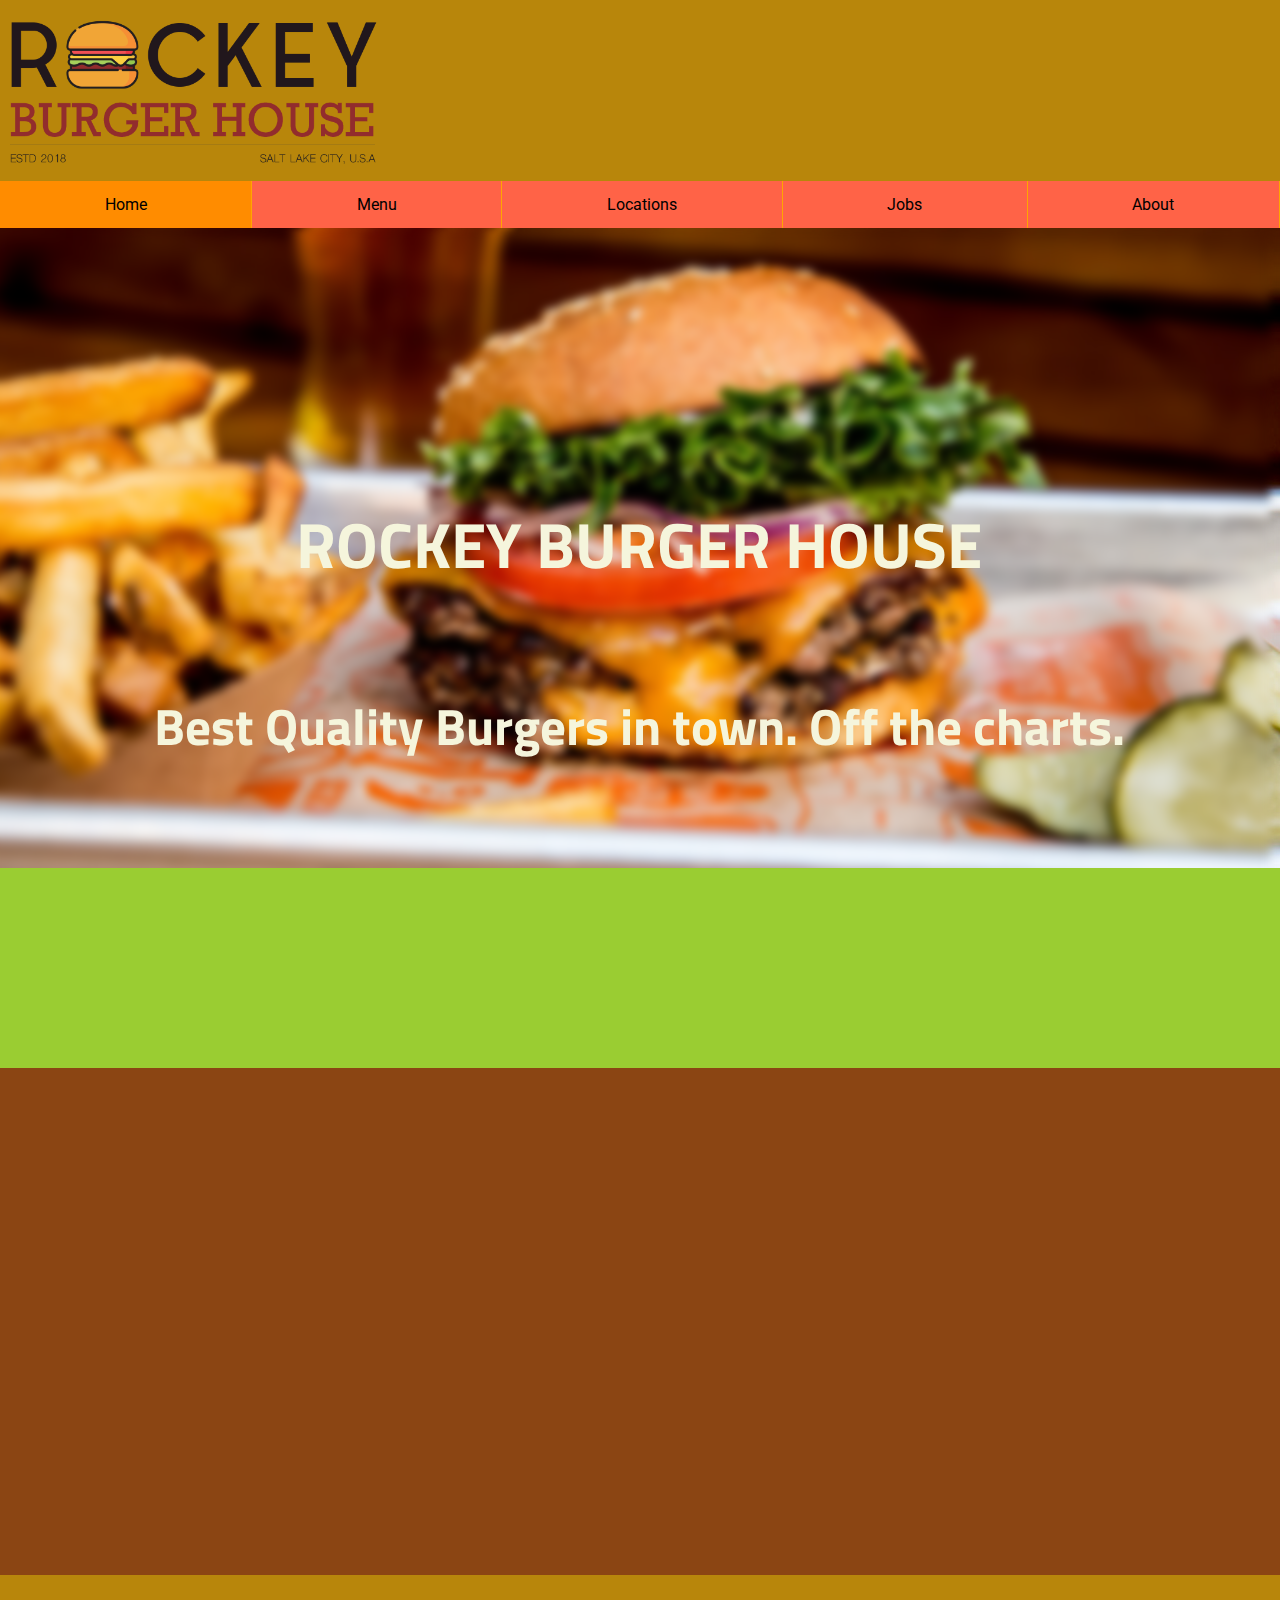
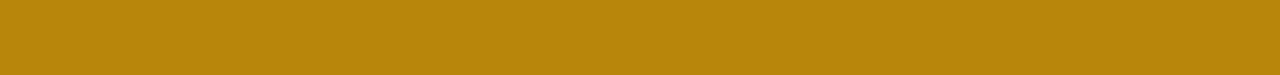
<file: Index.html>
<!DOCTYPE html>
<html lang="en">
<head>
    <meta charset="UTF-8">
    <meta name="viewport" content="width=device-width, initial-scale=1.0">
    <title>Rockey Burgers</title>
    <link rel="stylesheet" href="https://stackpath.bootstrapcdn.com/bootstrap/4.1.3/css/bootstrap.min.css"
          integrity="sha384-MCw98/SFnGE8fJT3GXwEOngsV7Zt27NXFoaoApmYm81iuXoPkFOJwJ8ERdknLPMO" crossorigin="anonymous">
    <link href="https://fonts.googleapis.com/css?family=Roboto|Titillium+Web" rel="stylesheet">
    <link href="Css/styles.css" rel='stylesheet'>


</head>

<body class="background">
    <div>
        <header>
            <div class="header">
                <a href="Index.html"><img src="Images/logo.png" class="logo" alt="Rockey Burger Logo"/></a>
            </div>
            <nav>
                <ul>
                    <li class="active"><a href="Index.html">Home</a></li>
                    <li><a href="HTML/menu.html">Menu</a></li>
                    <li><a href="HTML/locations.html">Locations</a></li>
                    <li><a href="HTML/jobs.html">Jobs</a></li>
                    <li><a href="HTML/about.html">About</a></li>
                </ul>
            </nav>
        </header>

        <div class="burger">
            <div class="burger-text">
                <h1 class="bigger-text">ROCKEY BURGER HOUSE</h1>
                <h3 class="big-text">Best Quality Burgers in town. Off the charts.</h3>
            </div>
        </div>


        <div class="pre-main">

        </div>

        <div class="main">
            <div class="center">
            <iframe width="657" height="493" src="https://www.youtube.com/embed/orkLZ8DCz-I" frameborder="0"
                    allow="autoplay; encrypted-media" allowfullscreen></iframe>
        </div>

        </div>
        <footer class="footer">

        </footer>
    </div>
    <script src="https://code.jquery.com/jquery-3.3.1.slim.min.js"
            integrity="sha384-q8i/X+965DzO0rT7abK41JStQIAqVgRVzpbzo5smXKp4YfRvH+8abtTE1Pi6jizo"
            crossorigin="anonymous"></script>
    <script src="https://cdnjs.cloudflare.com/ajax/libs/popper.js/1.14.3/umd/popper.min.js"
            integrity="sha384-ZMP7rVo3mIykV+2+9J3UJ46jBk0WLaUAdn689aCwoqbBJiSnjAK/l8WvCWPIPm49"
            crossorigin="anonymous"></script>
    <script src="https://stackpath.bootstrapcdn.com/bootstrap/4.1.3/js/bootstrap.min.js"
            integrity="sha384-ChfqqxuZUCnJSK3+MXmPNIyE6ZbWh2IMqE241rYiqJxyMiZ6OW/JmZQ5stwEULTy"
            crossorigin="anonymous"></script>
</body>
</html>
</file>
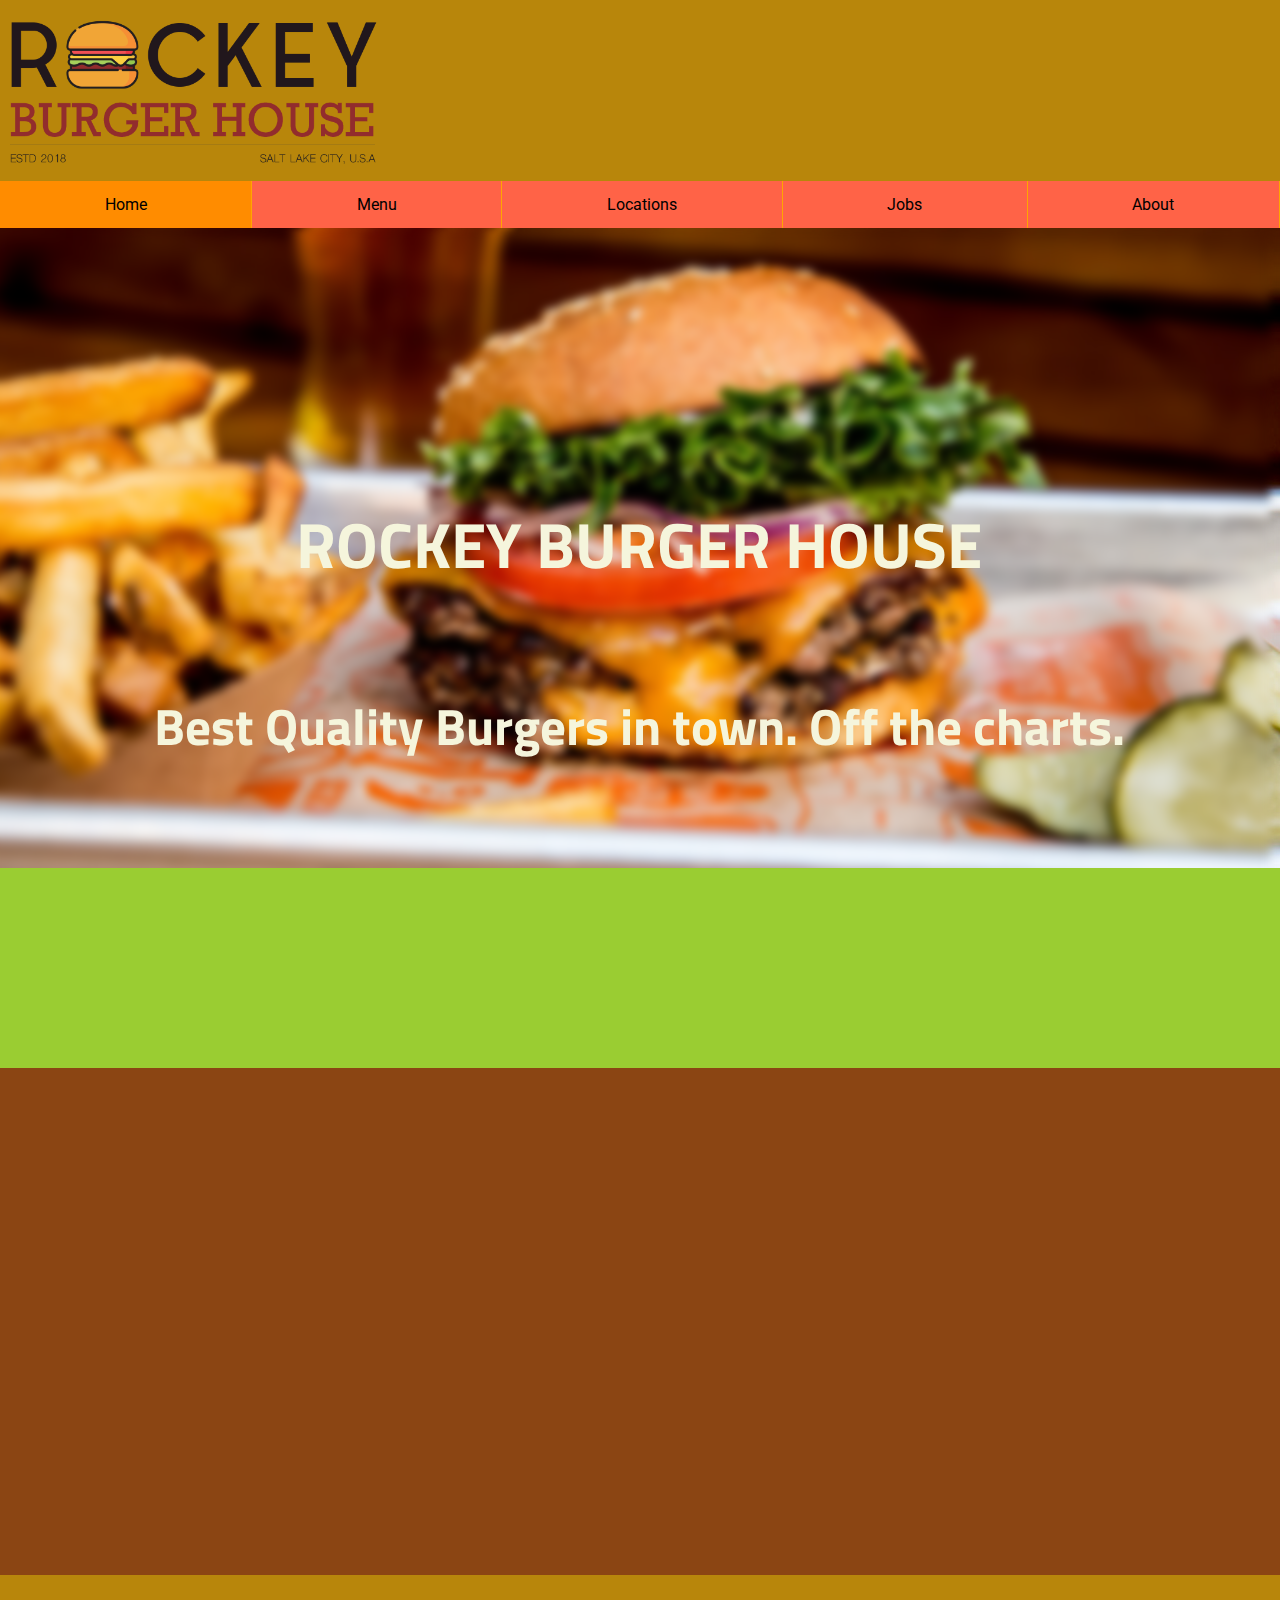
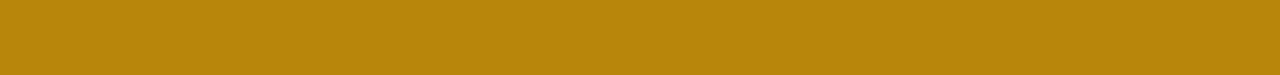
<file: index.html>
<!DOCTYPE html>
<html lang="en">
<head>
    <meta charset="UTF-8">
    <meta name="viewport" content="width=device-width, initial-scale=1.0">
    <title>Rockey Burgers</title>
    <link rel="stylesheet" href="https://stackpath.bootstrapcdn.com/bootstrap/4.1.3/css/bootstrap.min.css"
          integrity="sha384-MCw98/SFnGE8fJT3GXwEOngsV7Zt27NXFoaoApmYm81iuXoPkFOJwJ8ERdknLPMO" crossorigin="anonymous">
    <link href="https://fonts.googleapis.com/css?family=Roboto|Titillium+Web" rel="stylesheet">
    <link href="Css/styles.css" rel='stylesheet'>


</head>

<body class="background">
    <div>
        <header>
            <div class="header">
                <a href="index.html"><img src="Images/logo.png" class="logo" alt="Rockey Burger Logo"/></a>
            </div>
            <nav>
                <ul>
                    <li class="active"><a href="index.html">Home</a></li>
                    <li><a href="HTML/menu.html">Menu</a></li>
                    <li><a href="HTML/locations.html">Locations</a></li>
                    <li><a href="HTML/jobs.html">Jobs</a></li>
                    <li><a href="HTML/about.html">About</a></li>
                </ul>
            </nav>
        </header>

        <div class="burger">
            <div class="burger-text">
                <h1 class="bigger-text">ROCKEY BURGER HOUSE</h1>
                <h3 class="big-text">Best Quality Burgers in town. Off the charts.</h3>
            </div>
        </div>


        <div class="pre-main">

        </div>

        <div class="main">
            <div class="center">
            <iframe width="657" height="493" src="https://www.youtube.com/embed/orkLZ8DCz-I" frameborder="0"
                    allow="autoplay; encrypted-media" allowfullscreen></iframe>
        </div>

        </div>
        <footer class="footer">

        </footer>
    </div>
    <script src="https://code.jquery.com/jquery-3.3.1.slim.min.js"
            integrity="sha384-q8i/X+965DzO0rT7abK41JStQIAqVgRVzpbzo5smXKp4YfRvH+8abtTE1Pi6jizo"
            crossorigin="anonymous"></script>
    <script src="https://cdnjs.cloudflare.com/ajax/libs/popper.js/1.14.3/umd/popper.min.js"
            integrity="sha384-ZMP7rVo3mIykV+2+9J3UJ46jBk0WLaUAdn689aCwoqbBJiSnjAK/l8WvCWPIPm49"
            crossorigin="anonymous"></script>
    <script src="https://stackpath.bootstrapcdn.com/bootstrap/4.1.3/js/bootstrap.min.js"
            integrity="sha384-ChfqqxuZUCnJSK3+MXmPNIyE6ZbWh2IMqE241rYiqJxyMiZ6OW/JmZQ5stwEULTy"
            crossorigin="anonymous"></script>
</body>
</html>
</file>
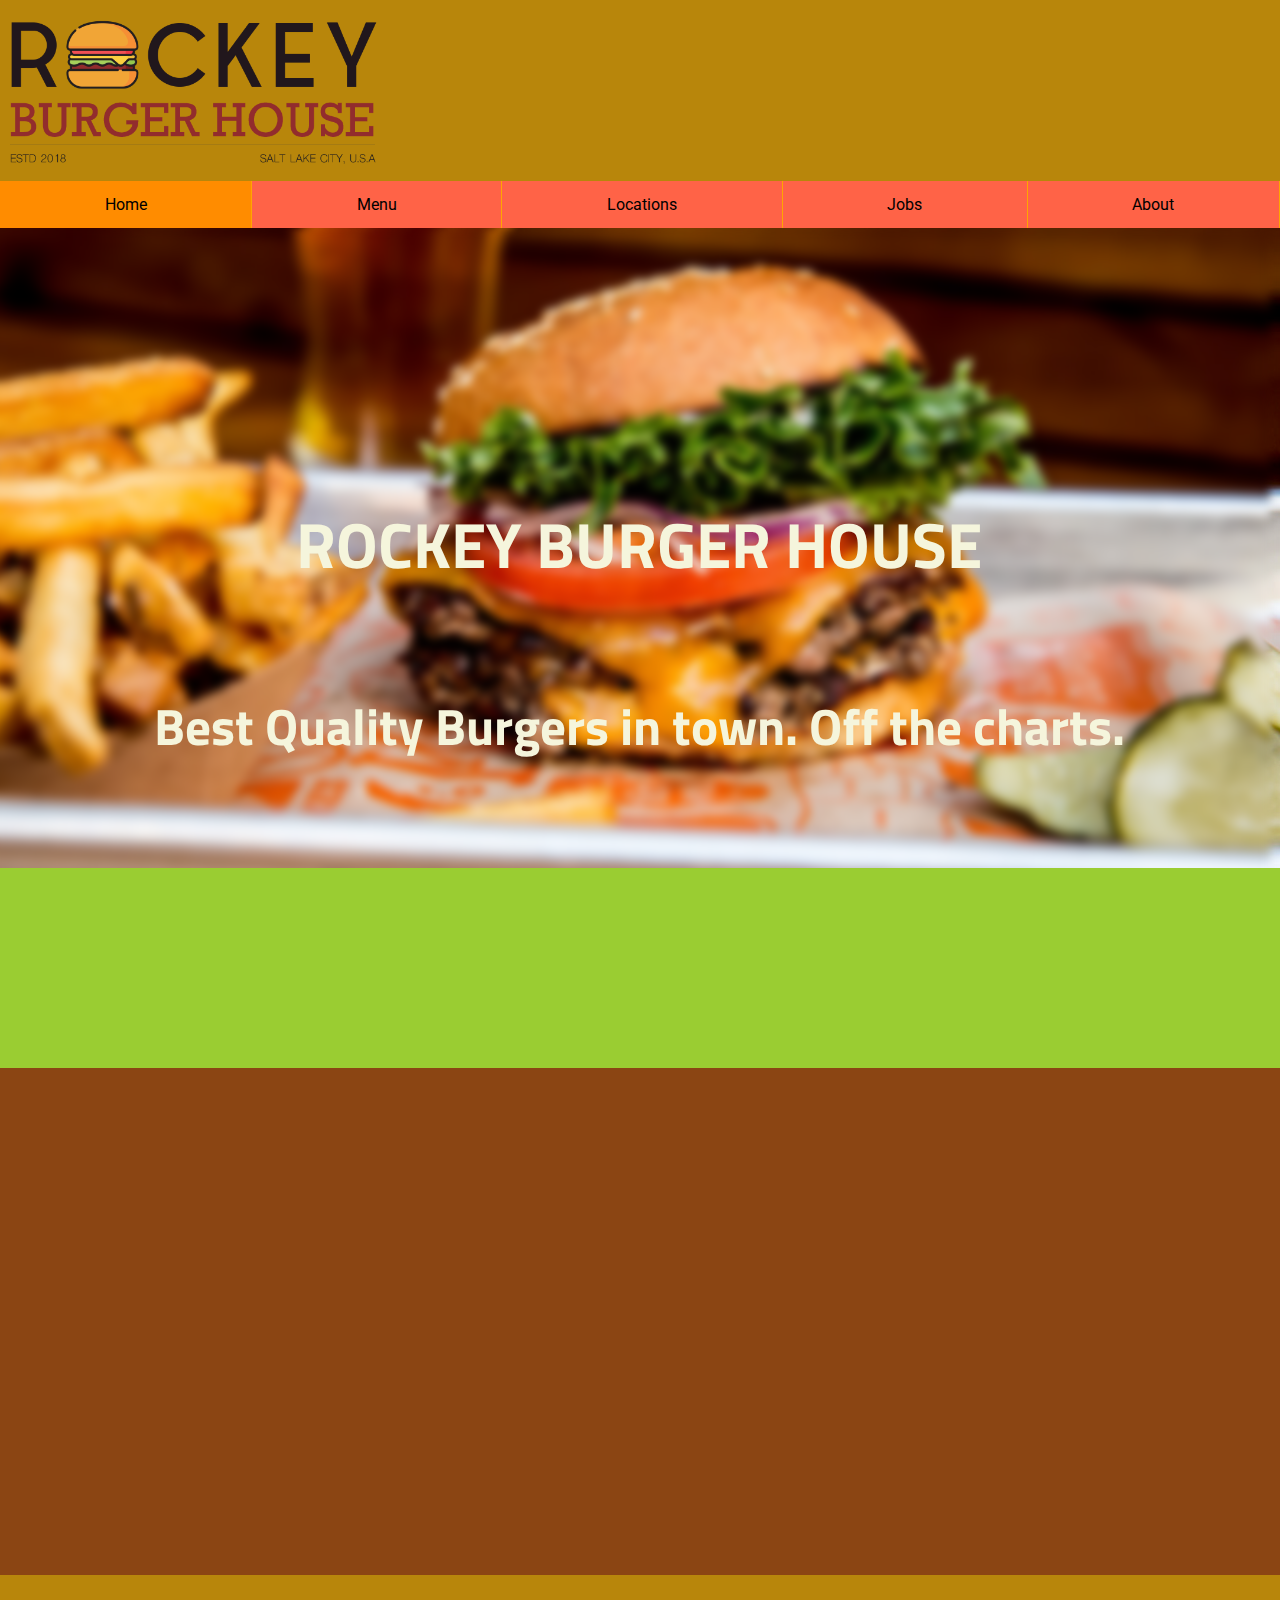
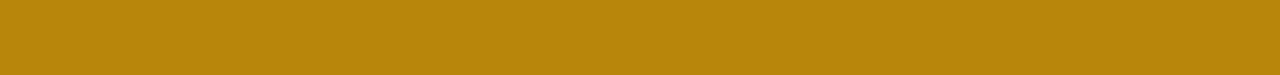
<file: HTML/Index.html>
<!DOCTYPE html>
<html lang="en">
<head>
    <meta charset="UTF-8">
    <meta name="viewport" content="width=device-width, initial-scale=1.0">
    <title>Rockey Burgers</title>
    <link rel="stylesheet" href="https://stackpath.bootstrapcdn.com/bootstrap/4.1.3/css/bootstrap.min.css"
          integrity="sha384-MCw98/SFnGE8fJT3GXwEOngsV7Zt27NXFoaoApmYm81iuXoPkFOJwJ8ERdknLPMO" crossorigin="anonymous">
    <link href="https://fonts.googleapis.com/css?family=Roboto|Titillium+Web" rel="stylesheet">
    <link href="../Css/styles.css" rel='stylesheet'>


</head>

<body class="background">
    <div>
        <header>
            <div class="header">
                <a href="Index.html"><img src="../Images/logo.png" class="logo" alt="Rockey Burger Logo"/></a>
            </div>
            <nav>
                <ul>
                    <li class="active"><a href="Index.html">Home</a></li>
                    <li><a href="menu.html">Menu</a></li>
                    <li><a href="locations.html">Locations</a></li>
                    <li><a href="jobs.html">Jobs</a></li>
                    <li><a href="about.html">About</a></li>
                </ul>
            </nav>
        </header>

        <div class="burger">
            <div class="burger-text">
                <h1 class="bigger-text">ROCKEY BURGER HOUSE</h1>
                <h3 class="big-text">Best Quality Burgers in town. Off the charts.</h3>
            </div>
        </div>


        <div class="pre-main">

        </div>

        <div class="main">
            <div class="center">
            <iframe width="657" height="493" src="https://www.youtube.com/embed/orkLZ8DCz-I" frameborder="0"
                    allow="autoplay; encrypted-media" allowfullscreen></iframe>
        </div>

        </div>
        <footer class="footer">

        </footer>
    </div>
    <script src="https://code.jquery.com/jquery-3.3.1.slim.min.js"
            integrity="sha384-q8i/X+965DzO0rT7abK41JStQIAqVgRVzpbzo5smXKp4YfRvH+8abtTE1Pi6jizo"
            crossorigin="anonymous"></script>
    <script src="https://cdnjs.cloudflare.com/ajax/libs/popper.js/1.14.3/umd/popper.min.js"
            integrity="sha384-ZMP7rVo3mIykV+2+9J3UJ46jBk0WLaUAdn689aCwoqbBJiSnjAK/l8WvCWPIPm49"
            crossorigin="anonymous"></script>
    <script src="https://stackpath.bootstrapcdn.com/bootstrap/4.1.3/js/bootstrap.min.js"
            integrity="sha384-ChfqqxuZUCnJSK3+MXmPNIyE6ZbWh2IMqE241rYiqJxyMiZ6OW/JmZQ5stwEULTy"
            crossorigin="anonymous"></script>
</body>
</html>
</file>
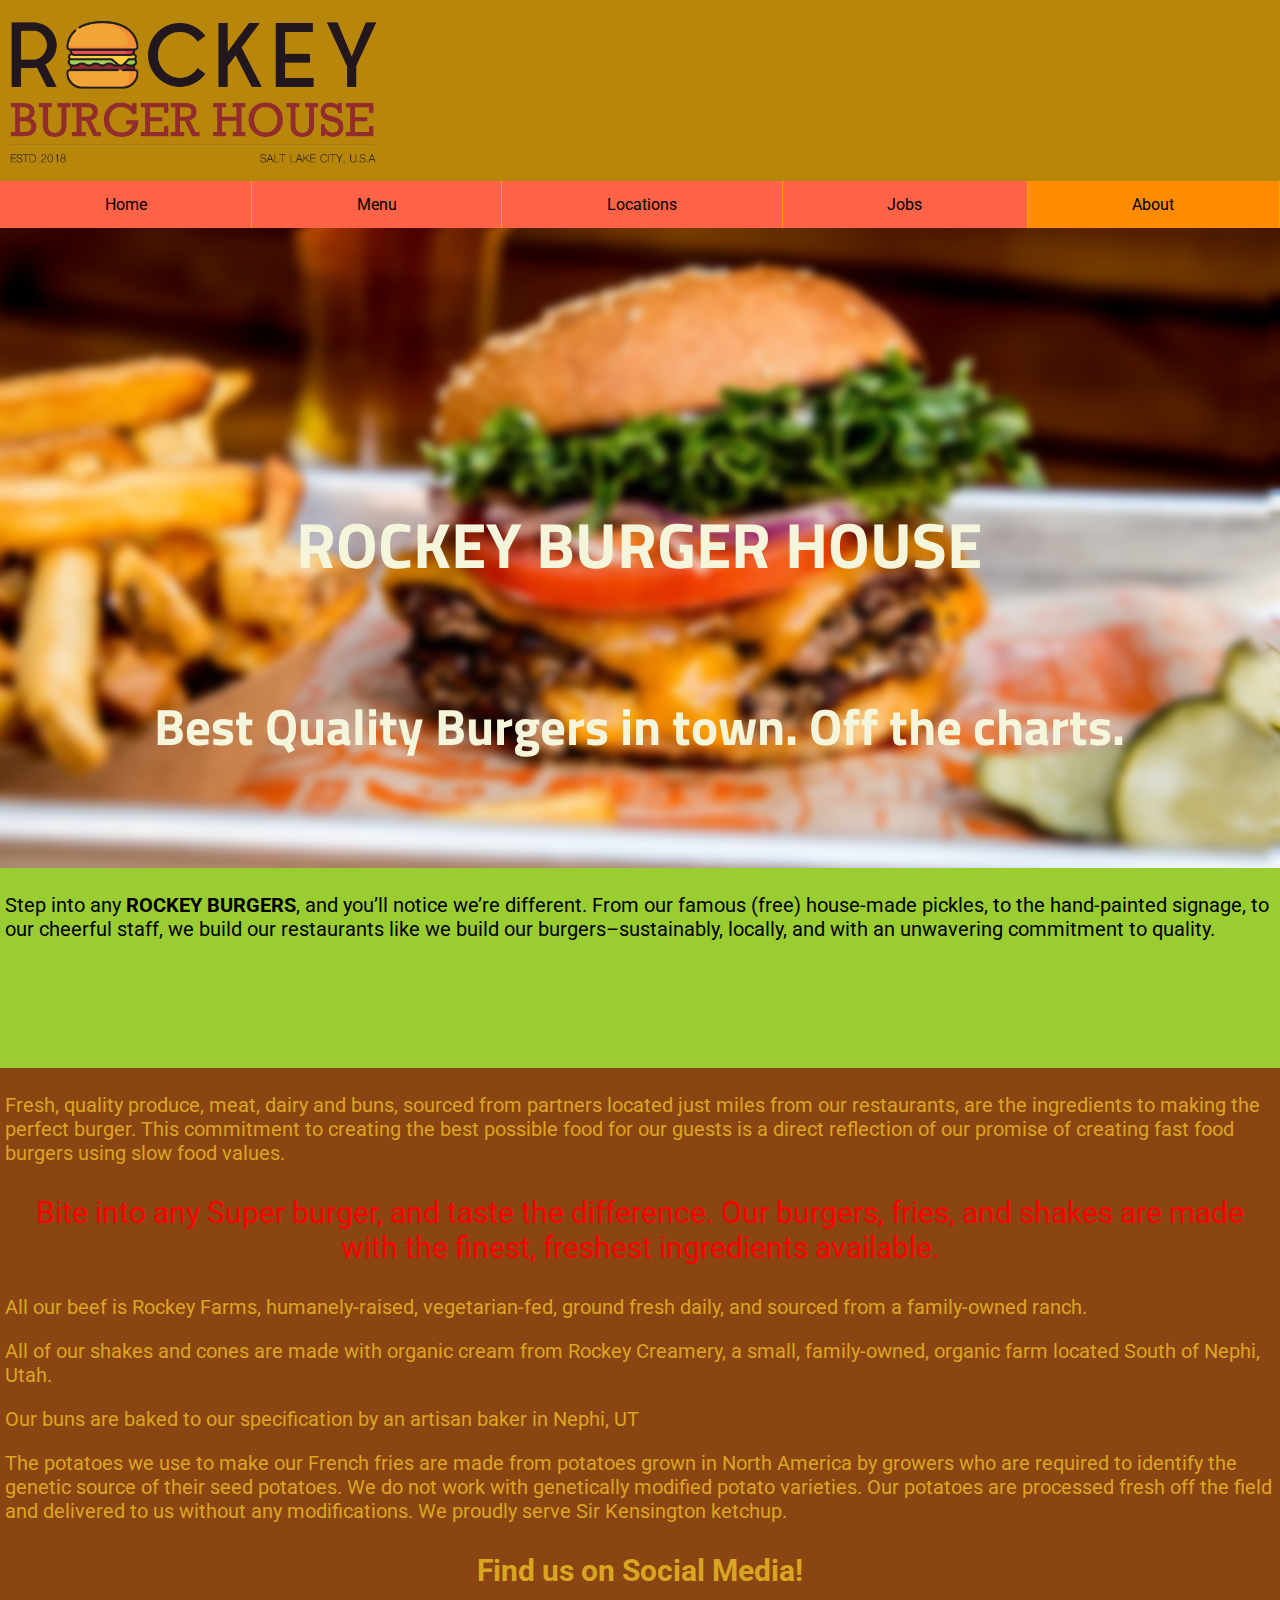
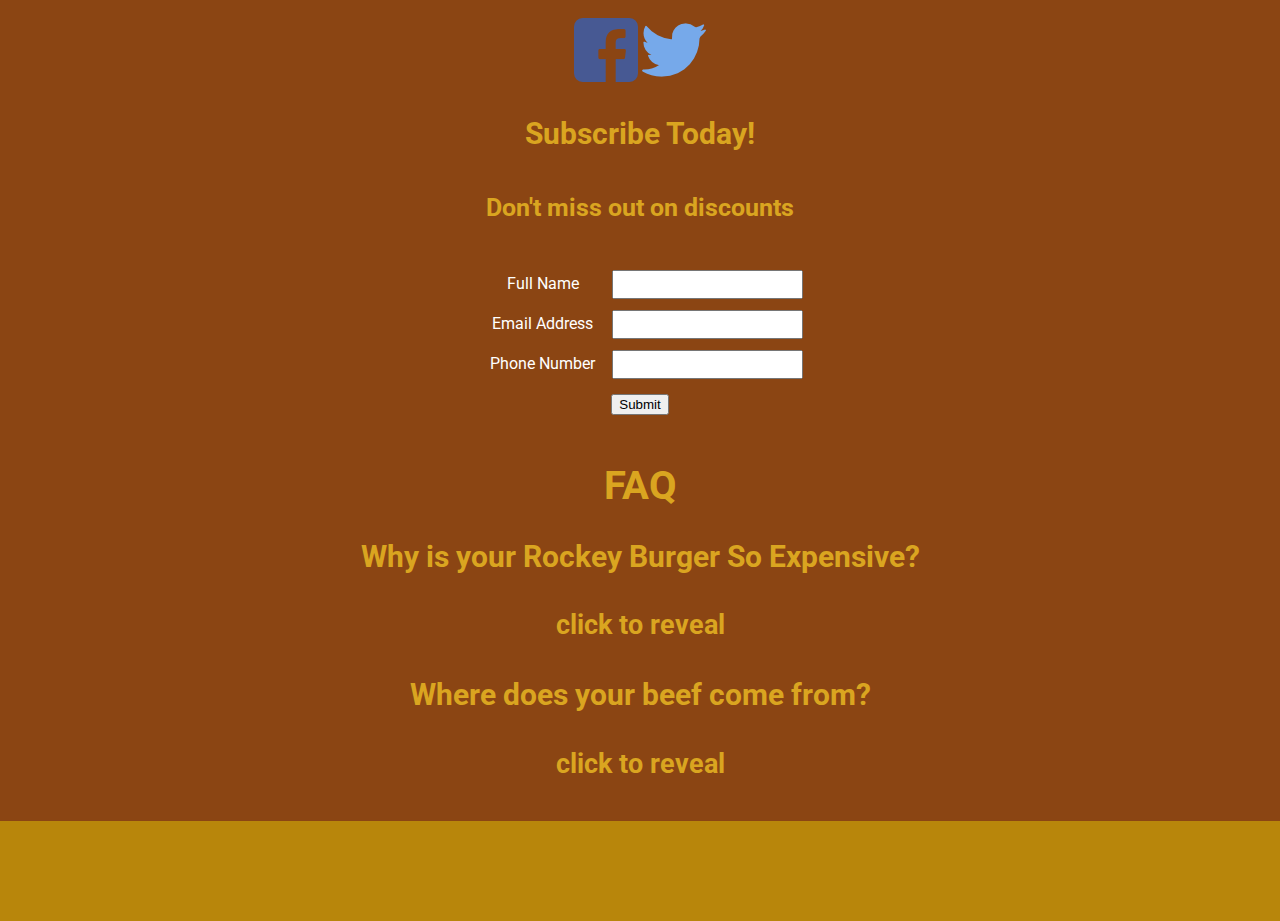
<file: HTML/about.html>
<!DOCTYPE html>
<html lang="en">
<head>
    <meta charset="UTF-8">
    <meta name="viewport" content="width=device-width, initial-scale=1.0">
    <title>Rockey Burgers</title>

    <link href="https://fonts.googleapis.com/css?family=Roboto|Titillium+Web" rel="stylesheet">
    <link rel="stylesheet" href="https://stackpath.bootstrapcdn.com/bootstrap/4.1.3/css/bootstrap.min.css"
          integrity="sha384-MCw98/SFnGE8fJT3GXwEOngsV7Zt27NXFoaoApmYm81iuXoPkFOJwJ8ERdknLPMO" crossorigin="anonymous">
    <script src="../Javascript/script.js"></script>
    <link href="../Css/styles.css" rel='stylesheet'>
    <!--<div>Logo made with <a href="https://www.designevo.com/en/" title="Free Online Logo Maker">DesignEvo</a></div>-->
</head>

<body class="background">
    <div>
        <header>
            <div class="header">
                <a href="Index.html"><img src="../Images/logo.png" class="logo" alt="Rockey Burger Logo"/></a>
            </div>
            <nav>
                <ul>
                    <li><a href="Index.html">Home</a></li>
                    <li><a href="menu.html">Menu</a></li>
                    <li><a href="locations.html">Locations</a></li>
                    <li><a href="jobs.html">Jobs</a></li>
                    <li class="active"><a href="about.html">About</a></li>
                </ul>
            </nav>
        </header>
        <div class="burger">
            <div class="burger-text">
                <h1 class="bigger-text">ROCKEY BURGER HOUSE</h1>
                <h3 class="big-text">Best Quality Burgers in town. Off the charts.</h3>
            </div>
        </div>

        <div class="pre-main">
            <p class="black-text">Step into any <strong>ROCKEY BURGERS</strong>, and you’ll notice we’re different.
                From our famous (free) house-made pickles, to the hand-painted signage,
                to our cheerful staff, we build our restaurants like we build our burgers–sustainably,
                locally, and with an unwavering commitment to quality.
            </p>
        </div>
        <div class="main">

            <p>Fresh, quality produce, meat, dairy and buns,
                sourced from partners located just miles from our restaurants,
                are the ingredients to making the perfect burger.
                This commitment to creating the best possible food for our guests is a direct reflection of our promise
                of creating fast food burgers using slow food values.</p>
            <p class="red-text">Bite into any Super burger,
                and taste the difference. Our burgers,
                fries, and shakes are made with the finest,
                freshest ingredients available.</p>
            <p>All our beef is Rockey Farms,
                humanely-raised, vegetarian-fed, ground fresh daily,
                and sourced from a family-owned ranch.
            </p>
            <p>All of our shakes and cones are made with organic cream from Rockey Creamery,
                a small, family-owned, organic farm located South of Nephi, Utah.</p>
            <p>Our buns are baked to our specification by an artisan baker in Nephi, UT</p>
            <p>
                The potatoes we use to make our French fries are made from potatoes grown in North America
                by growers who are required to identify the genetic source of their seed potatoes.
                We do not work with genetically modified potato varieties.
                Our potatoes are processed fresh off the field and delivered to us without any modifications.
                We proudly serve Sir Kensington ketchup.</p>
            <div class="social-media">
                <h3>Find us on Social Media!</h3>
                <a href="http://www.facbook.com/keyburgers"><img src="../Images/icons/facebook.png"></a>
                <a href="http://www.twitter.com/keyburgers"><img src="../Images/icons/twitter.png"></a>
                <h3>Subscribe Today!</h3>
                <h5>Don't miss out on discounts</h5>
                <form>
                    <div class="form">


                        <label for="name">Full Name</label>
                        <input class="myinput" id="name" required name="name">
                    </div>

                    <div class="form">

                        <label for="email">Email Address</label>
                        <input class="myinput" id="email" required type="email" name="email">
                    </div>
                    <div class="form">
                        <label for="Phone">Phone Number</label>
                        <input class="myinput" id="Phone" name="Phone"><br>
                        <input class="button" type="submit" name="submit">
                    </div>
                </form>
            </div>
            <div class="center">
                <h1>FAQ</h1>
                <div onclick="reveal()">
                    <h3>Why is your Rockey Burger So Expensive?</h3>
                    <h4>click to reveal</h4>
                </div>
                <div id="expensive">
                    <p>
                        We focus on making meals with the best and freshest ingredients,
                        like humanely-raised beef that is ground fresh each day, organic chicken,
                        and Rockey Family Dairy’s organic cream for our ice cream cones, sundaes and shakes.
                    </p>
                    <p>
                        Our commitment to freshness and quality means higher prices than you’d find at traditional
                        fast-food burger chains. It also means food that tastes way better — because, well, it is.
                    </p>
                </div>
                <div onclick="reveal2()">
                    <h3>Where does your beef come from?</h3>
                    <h4>click to reveal</h4>
                </div>
                <div id="beef">
                    <p>
                        We source our humanely-raised, vegetarian-fed beef from local,
                        family-owned ranches. We use an 85% to 15% protein to fat blend,
                        a mixture of the lean protein and the marbling found on in a cut of steak for our ground
                        beef.
                        The mixture is ground daily, and thus, our burgers taste so amazing.
                    </p>
                </div>

            </div>

        </div>
        <footer class="footer">

        </footer>
    </div>
    <script src="https://code.jquery.com/jquery-3.3.1.slim.min.js"
            integrity="sha384-q8i/X+965DzO0rT7abK41JStQIAqVgRVzpbzo5smXKp4YfRvH+8abtTE1Pi6jizo"
            crossorigin="anonymous"></script>
    <script src="https://cdnjs.cloudflare.com/ajax/libs/popper.js/1.14.3/umd/popper.min.js"
            integrity="sha384-ZMP7rVo3mIykV+2+9J3UJ46jBk0WLaUAdn689aCwoqbBJiSnjAK/l8WvCWPIPm49"
            crossorigin="anonymous"></script>
    <script src="https://stackpath.bootstrapcdn.com/bootstrap/4.1.3/js/bootstrap.min.js"
            integrity="sha384-ChfqqxuZUCnJSK3+MXmPNIyE6ZbWh2IMqE241rYiqJxyMiZ6OW/JmZQ5stwEULTy"
            crossorigin="anonymous"></script>
</body>
</html>
</file>
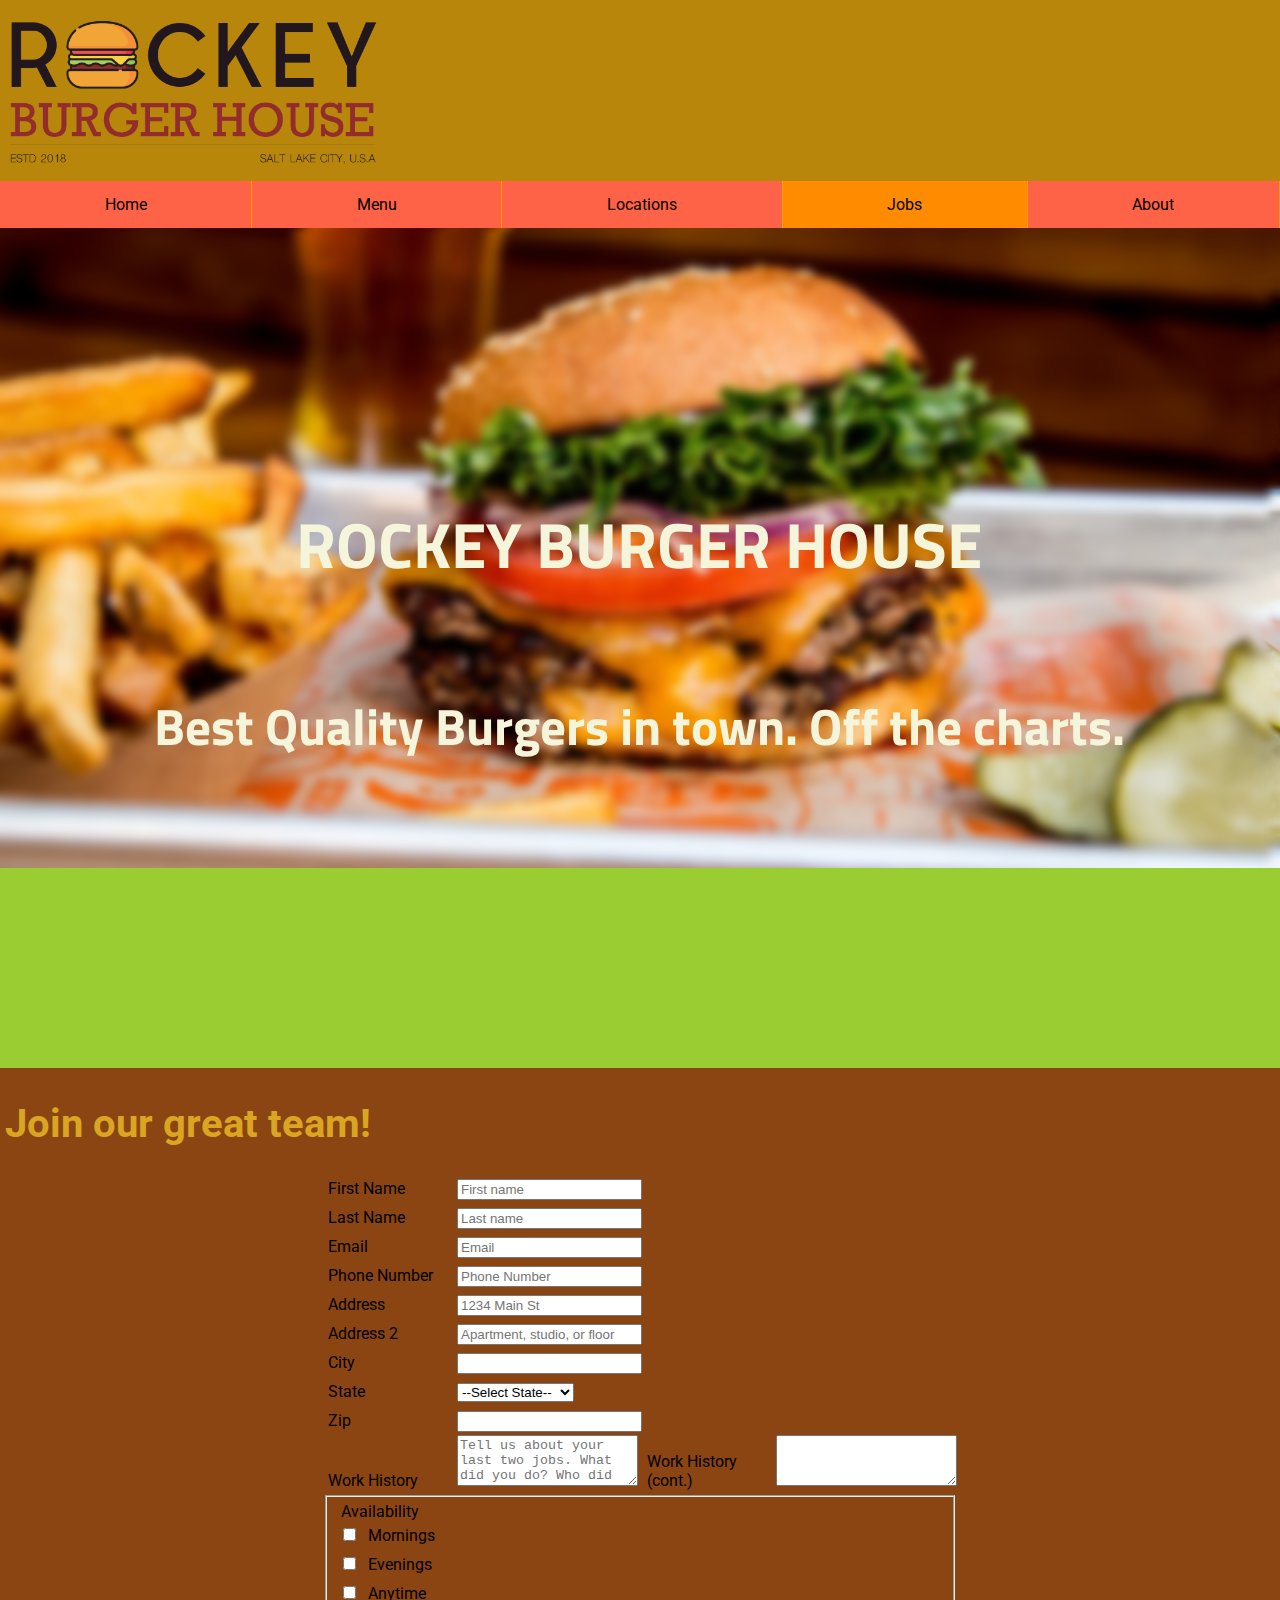
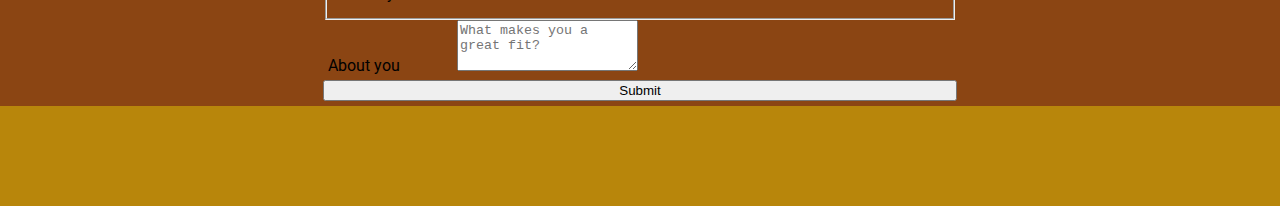
<file: HTML/jobs.html>
<!DOCTYPE html>
<html lang="en">
<head>
    <meta charset="UTF-8">
    <meta name="viewport" content="width=device-width, initial-scale=1.0">
    <title>Rockey Burgers</title>
    <link rel="stylesheet" href="https://stackpath.bootstrapcdn.com/bootstrap/4.1.3/css/bootstrap.min.css"
          integrity="sha384-MCw98/SFnGE8fJT3GXwEOngsV7Zt27NXFoaoApmYm81iuXoPkFOJwJ8ERdknLPMO" crossorigin="anonymous">
    <link href="https://fonts.googleapis.com/css?family=Roboto|Titillium+Web" rel="stylesheet">
    <link href="../Css/styles.css" rel='stylesheet'>
    <!--<div>Logo made with <a href="https://www.designevo.com/en/" title="Free Online Logo Maker">DesignEvo</a></div>-->
</head>

<body class="background">
    <div>
        <header>
            <div class="header">
                <a href="Index.html"><img src="../Images/logo.png" class="logo" alt="Rockey Burger Logo"/></a>
            </div>
            <nav>
                <ul>
                    <li><a href="Index.html">Home</a></li>
                    <li><a href="menu.html">Menu</a></li>
                    <li><a href="locations.html">Locations</a></li>
                    <li class="active"><a href="jobs.html">Jobs</a></li>
                    <li><a href="about.html">About</a></li>
                </ul>
            </nav>
        </header>
        <div class="burger">
            <div class="burger-text">
                <h1 class="bigger-text">ROCKEY BURGER HOUSE</h1>
                <h3 class="big-text">Best Quality Burgers in town. Off the charts.</h3>
            </div>
        </div>
        <div class="pre-main">

        </div>
        <div class="main">
            <h1>
                Join our great team!
            </h1>
            <div class="container">
                <form>
                    <div class="form-row">
                        <div class="form-group col-md-6">
                            <label for="inputFirstName">First Name</label>
                            <input type="text" class="form-control" placeholder="First name" id="inputFirstName">
                        </div>
                        <div class="form-group col-md-6">
                            <label for="inputLastName">Last Name</label>
                            <input type="text" class="form-control" placeholder="Last name" id="inputLastName">
                        </div>
                    </div>
                    <div class="form-row">
                        <div class="form-group col-md-6">
                            <label for="inputEmail4">Email</label>
                            <input type="email" class="form-control" id="inputEmail4" placeholder="Email">
                        </div>
                        <div class="form-group col-md-6">
                            <label for="inputPhoneNumber">Phone Number</label>
                            <input type="text" class="form-control" id="inputPhoneNumber" placeholder="Phone Number">
                        </div>
                    </div>
                    <div class="form-group">
                        <label for="inputAddress">Address</label>
                        <input type="text" class="form-control" id="inputAddress" placeholder="1234 Main St">
                    </div>
                    <div class="form-group">
                        <label for="inputAddress2">Address 2</label>
                        <input type="text" class="form-control" id="inputAddress2"
                               placeholder="Apartment, studio, or floor">
                    </div>
                    <div class="form-row">
                        <div class="form-group col-md-6">
                            <label for="inputCity">City</label>
                            <input type="text" class="form-control" id="inputCity">
                        </div>
                        <div class="form-group col-md-4">
                            <label for="inputState">State</label>
                            <select id="inputState" class="form-control">

                                <option selected>--Select State--</option>
                                <option value="AL">Alabama</option>
                                <option value="AK">Alaska</option>
                                <option value="AZ">Arizona</option>
                                <option value="AR">Arkansas</option>
                                <option value="CA">California</option>
                                <option value="CO">Colorado</option>
                                <option value="CT">Connecticut</option>
                                <option value="DE">Delaware</option>
                                <option value="FL">Florida</option>
                                <option value="GA">Georgia</option>
                                <option value="HI">Hawaii</option>
                                <option value="ID">Idaho</option>
                                <option value="IL">Illinois</option>
                                <option value="IN">Indiana</option>
                                <option value="IA">Iowa</option>
                                <option value="KS">Kansas</option>
                                <option value="KY">Kentucky</option>
                                <option value="LA">Louisiana</option>
                                <option value="ME">Maine</option>
                                <option value="MD">Maryland</option>
                                <option value="MA">Massachusetts</option>
                                <option value="MI">Michigan</option>
                                <option value="MN">Minnesota</option>
                                <option value="MS">Mississippi</option>
                                <option value="MO">Missouri</option>
                                <option value="MT">Montana</option>
                                <option value="NE">Nebraska</option>
                                <option value="NV">Nevada</option>
                                <option value="NH">New Hampshire</option>
                                <option value="NJ">New Jersey</option>
                                <option value="NM">New Mexico</option>
                                <option value="NY">New York</option>
                                <option value="NC">North Carolina</option>
                                <option value="ND">North Dakota</option>
                                <option value="OH">Ohio</option>
                                <option value="OK">Oklahoma</option>
                                <option value="OR">Oregon</option>
                                <option value="PA">Pennsylvania</option>
                                <option value="RI">Rhode Island</option>
                                <option value="SC">South Carolina</option>
                                <option value="SD">South Dakota</option>
                                <option value="TN">Tennessee</option>
                                <option value="TX">Texas</option>
                                <option value="UT">Utah</option>
                                <option value="VT">Vermont</option>
                                <option value="VA">Virginia</option>
                                <option value="WA">Washington</option>
                                <option value="WV">West Virginia</option>
                                <option value="WI">Wisconsin</option>
                                <option value="WY">Wyoming</option>
                            </select>
                        </div>
                        <div class="form-group col-md-2">
                            <label for="inputZip">Zip</label>
                            <input type="text" class="form-control" id="inputZip">
                        </div>
                    </div>
                    <div class="form-group">
                        <label for="exampleFormControlTextarea1">Work History</label>
                        <textarea class="form-control" id="exampleFormControlTextarea1" rows="3"
                                  placeholder="Tell us about your last two jobs. What did you do? Who did you work for? How long were you there?"></textarea>
                        <label for="exampleFormControlTextarea2">Work History (cont.)</label>
                        <textarea class="form-control" id="exampleFormControlTextarea2" rows="3"></textarea>
                    </div>
                    <fieldset class="form-group">
                    <div class="row">
                        <legend class="col-form-label col-sm-2 pt-0">Availability</legend>
                        <div class="col-sm-10">
                            <div class="form-check">
                                <input class="form-check-input" type="checkbox" id="inlineCheckbox1" value="option1">
                                <label class="form-check-label" for="inlineCheckbox1">Mornings</label>
                            </div>
                            <div class="form-check">
                                <input class="form-check-input" type="checkbox" id="inlineCheckbox2" value="option2">
                                <label class="form-check-label" for="inlineCheckbox2">Evenings</label>
                            </div>
                            <div class="form-check">
                                <input class="form-check-input" type="checkbox" id="inlineCheckbox3" value="option3">
                                <label class="form-check-label" for="inlineCheckbox3">Anytime</label>
                            </div>
                        </div>
                    </div>
                    </fieldset>

                    <div class="form-group">
                        <label for="exampleFormControlTextarea3">About you</label>
                        <textarea class="form-control" id="exampleFormControlTextarea3" rows="3"
                                  placeholder="What makes you a great fit?"></textarea>
                    </div>
                    <!--<p>Availability</p>

                    <div class="form-check form-check-inline">
                        <input class="form-check-input" type="checkbox" id="inlineCheckbox1" value="option1">
                        <label class="form-check-label" for="inlineCheckbox1">Mornings</label>
                    </div>
                    <div class="form-check form-check-inline">
                        <input class="form-check-input" type="checkbox" id="inlineCheckbox2" value="option2">
                        <label class="form-check-label" for="inlineCheckbox2">Evenings</label>
                    </div>
                    <div class="form-check form-check-inline">
                        <input class="form-check-input" type="checkbox" id="inlineCheckbox3" value="option3">
                        <label class="form-check-label" for="inlineCheckbox3">Anytime</label>
                    </div>-->


                        <button type="submit" class="btn btn-warning">Submit</button>
                </form>
            </div>
            <!--<form>

                <label for="first name">
                    First Name
                </label><input id="first name" class="myinput" name="first name" required>
                <label for="last name">
                    Last Name
                </label><input id="last name" class="myinput" name="last name" required>
                <label for="email"></label>
                <input id="email" class="myinput" name="email" required>


            </form> -->


        </div>
        <footer class="footer">

        </footer>
    </div>
    <script src="https://code.jquery.com/jquery-3.3.1.slim.min.js"
            integrity="sha384-q8i/X+965DzO0rT7abK41JStQIAqVgRVzpbzo5smXKp4YfRvH+8abtTE1Pi6jizo"
            crossorigin="anonymous"></script>
    <script src="https://cdnjs.cloudflare.com/ajax/libs/popper.js/1.14.3/umd/popper.min.js"
            integrity="sha384-ZMP7rVo3mIykV+2+9J3UJ46jBk0WLaUAdn689aCwoqbBJiSnjAK/l8WvCWPIPm49"
            crossorigin="anonymous"></script>
    <script src="https://stackpath.bootstrapcdn.com/bootstrap/4.1.3/js/bootstrap.min.js"
            integrity="sha384-ChfqqxuZUCnJSK3+MXmPNIyE6ZbWh2IMqE241rYiqJxyMiZ6OW/JmZQ5stwEULTy"
            crossorigin="anonymous"></script>
</body>
</html>
</file>
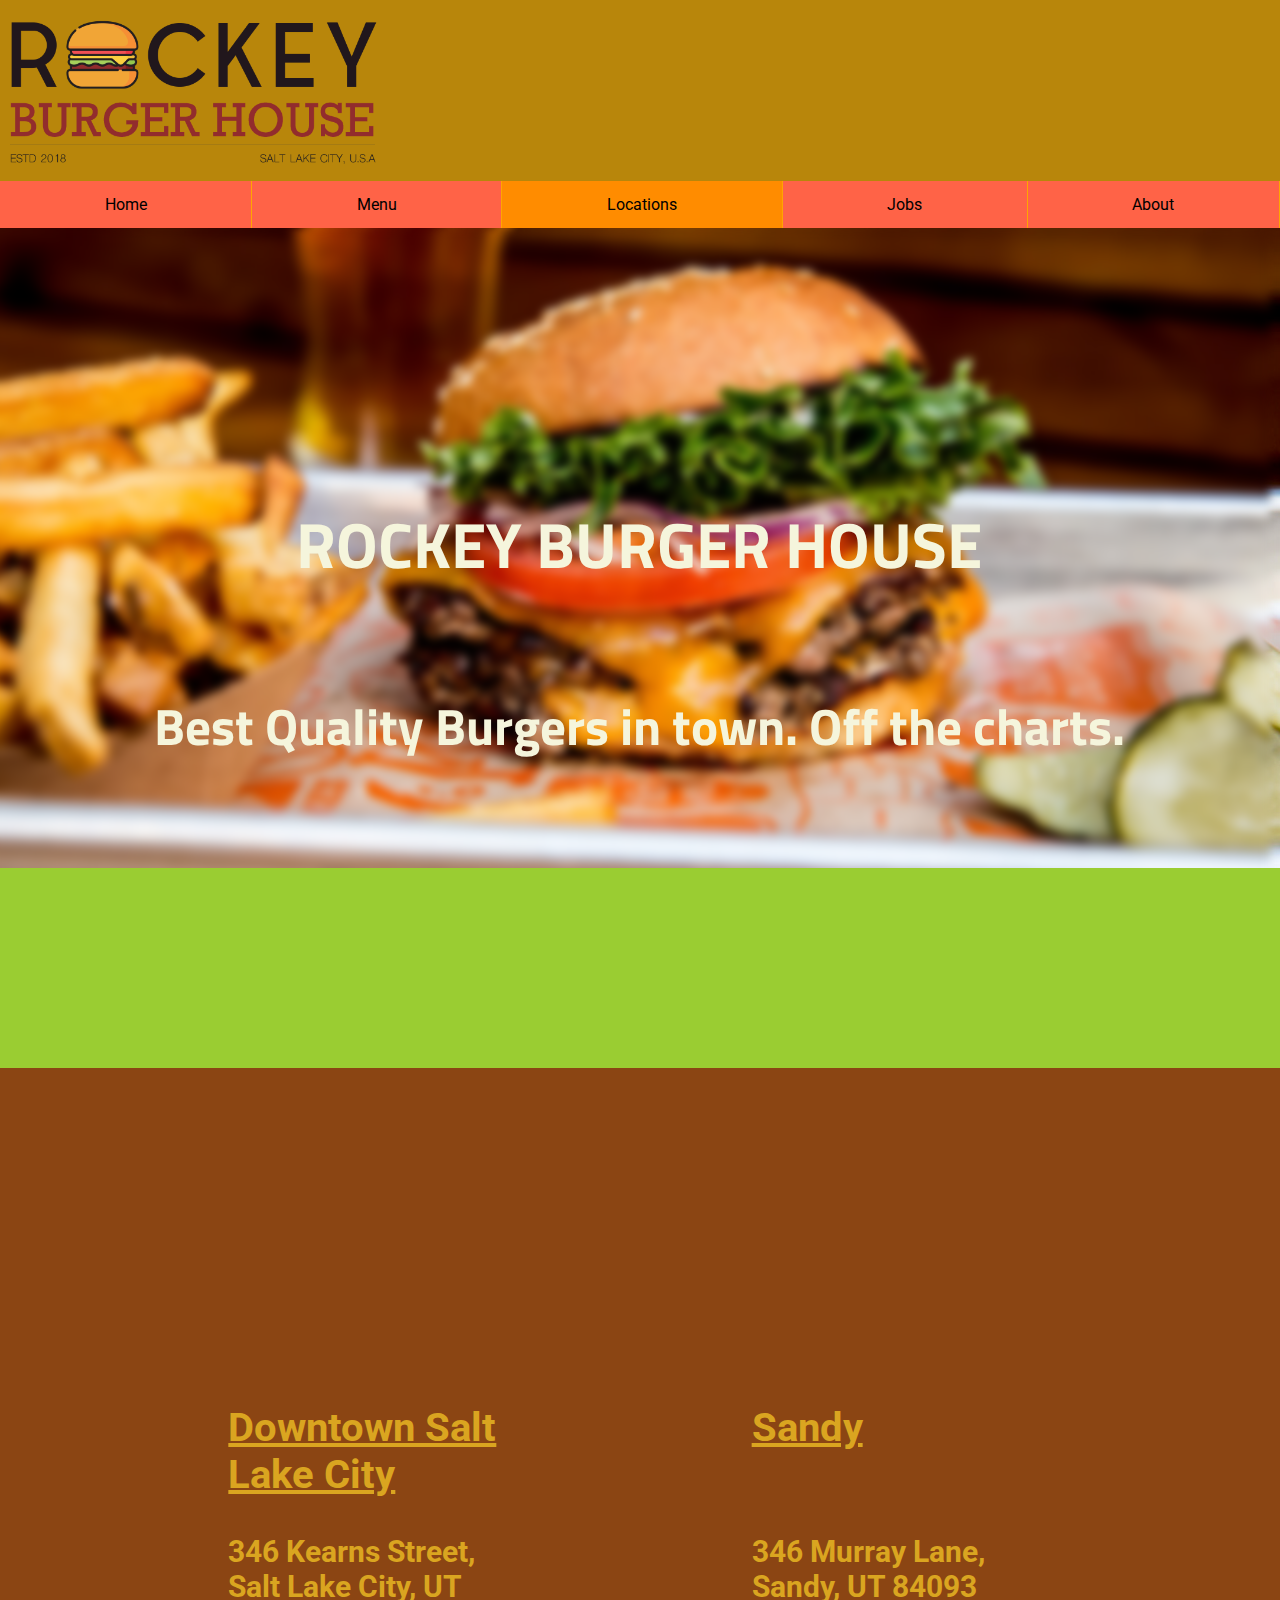
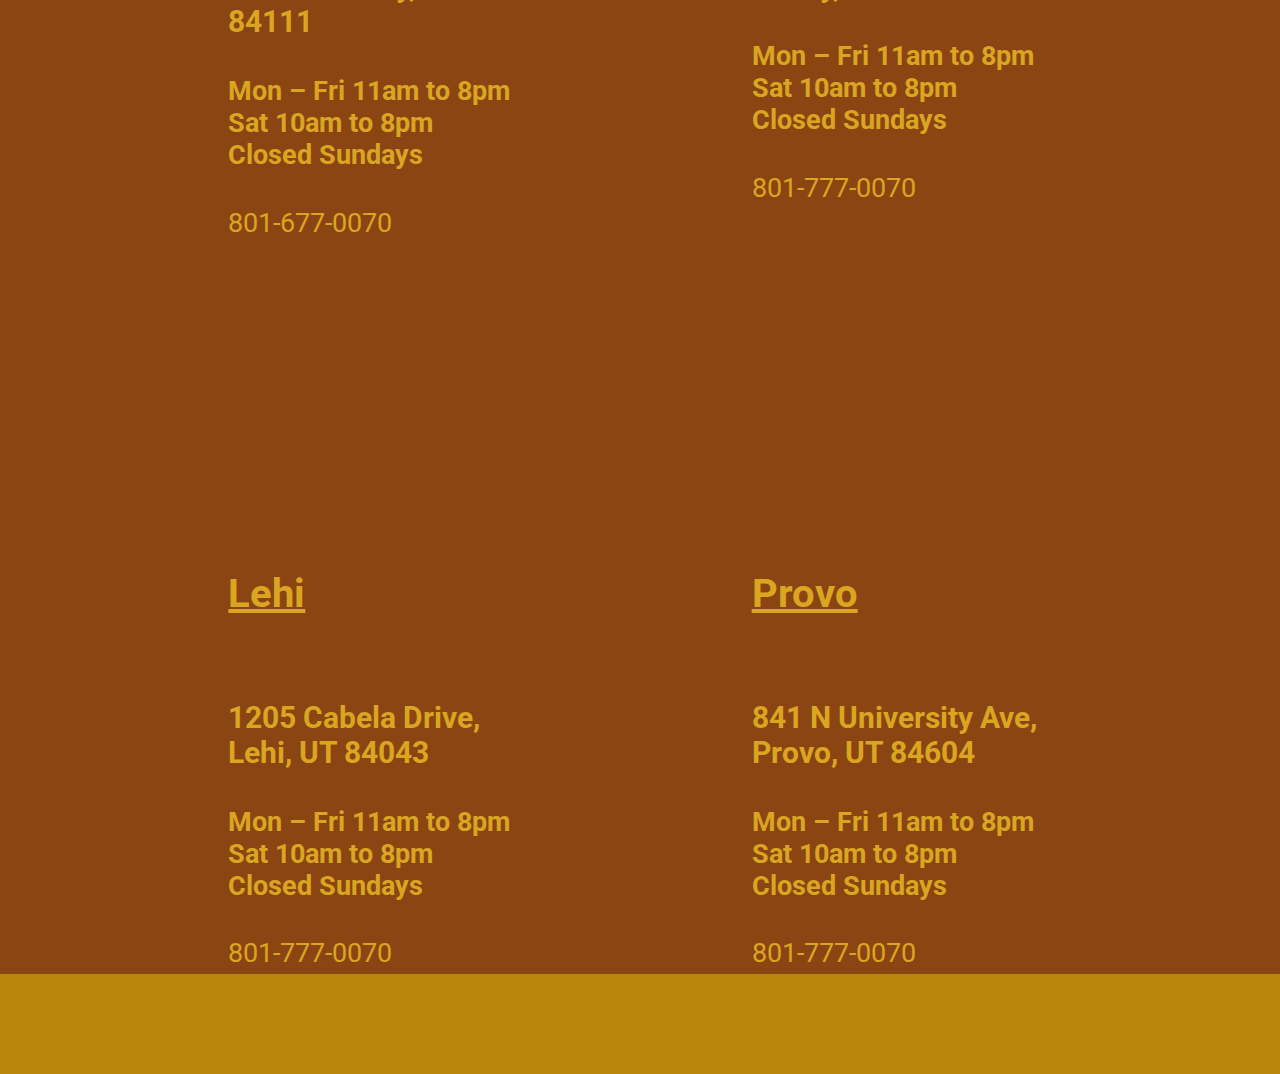
<file: HTML/locations.html>
<!DOCTYPE html>
<html lang="en">
<head>
    <meta charset="UTF-8">
    <meta name="viewport" content="width=device-width, initial-scale=1.0">
    <title>Rockey Burgers</title>
    <link rel="stylesheet" href="https://stackpath.bootstrapcdn.com/bootstrap/4.1.3/css/bootstrap.min.css"
          integrity="sha384-MCw98/SFnGE8fJT3GXwEOngsV7Zt27NXFoaoApmYm81iuXoPkFOJwJ8ERdknLPMO" crossorigin="anonymous">
    <link href="https://fonts.googleapis.com/css?family=Roboto|Titillium+Web" rel="stylesheet">
    <link href="../Css/styles.css" rel='stylesheet'>
    <!--<div>Logo made with <a href="https://www.designevo.com/en/" title="Free Online Logo Maker">DesignEvo</a></div>-->
</head>

<body class="background">
    <div>
        <header>
            <div class="header">
                <a href="Index.html"><img src="../Images/logo.png" class="logo" alt="Rockey Burger Logo"/></a>
            </div>
            <nav>
                <ul>
                    <li><a href="Index.html">Home</a></li>
                    <li><a href="menu.html">Menu</a></li>
                    <li class="active"><a href="locations.html">Locations</a></li>
                    <li><a href="jobs.html">Jobs</a></li>
                    <li><a href="about.html">About</a></li>
                </ul>
            </nav>
        </header>
        <div class="burger">
            <div class="burger-text">
                <h1 class="bigger-text">ROCKEY BURGER HOUSE</h1>
                <h3 class="big-text">Best Quality Burgers in town. Off the charts.</h3>
            </div>
        </div>
        <div class="pre-main">

        </div>
        <div class="main">
            <div class="container">
                <div class="locations">
                    <iframe src="https://www.google.com/maps/embed?pb=!1m16!1m12!1m3!1d3022.2310382954192!2d-111.88587608430049!3d40.75694294280131!2m3!1f0!2f0!3f0!3m2!1i1024!2i768!4f13.1!2m1!1s346+Kearns+Street%2C+Salt+Lake+City%2C+UT+84111!5e0!3m2!1sen!2sus!4v1536074427127"
                            width="300" height="300" frameborder="0" style="border:0" allowfullscreen>Your browser does
                        not support Iframes
                    </iframe>
                    <h1>Downtown Salt Lake City</h1>
                    <h3> 346 Kearns Street, Salt Lake City, UT 84111</h3>
                    <h4>Mon – Fri 11am to 8pm <br> Sat 10am to 8pm <br> Closed Sundays</h4>
                    <a href="tel:8016770070">801-677-0070</a>

                </div>
                <div class="locations">
                    <iframe src="https://www.google.com/maps/embed?pb=!1m18!1m12!1m3!1d3026.7300287194084!2d-111.88828098430257!3d40.657881148860874!2m3!1f0!2f0!3f0!3m2!1i1024!2i768!4f13.1!3m3!1m2!1s0x87528a20ae4d9abf%3A0x3840edb145455eae!2sS+Rancho+Ct%2C+Murray%2C+UT+84107!5e0!3m2!1sen!2sus!4v1536074586135"
                            width="300" height="300" frameborder="0" style="border:0" allowfullscreen>Your browser does
                        not support Iframes
                    </iframe>
                    <h1>Sandy</h1>
                    <h3>346 Murray Lane, Sandy, UT 84093</h3>

                    <h4>Mon – Fri 11am to 8pm <br> Sat 10am to 8pm <br> Closed Sundays</h4>
                    <a href="tel:8017770070">801-777-0070</a>

                </div>
            </div>
            <div class="container">


                <div class="locations">
                    <iframe src="https://www.google.com/maps/embed?pb=!1m16!1m12!1m3!1d1518.3780141935085!2d-111.88769844171587!3d40.4364008863416!2m3!1f0!2f0!3f0!3m2!1i1024!2i768!4f13.1!2m1!1s1205+Cabela+Drive%2C+Lehi%2C+UT+84043!5e0!3m2!1sen!2sus!4v1536075050360"
                            width="300" height="300" frameborder="0" style="border:0" allowfullscreen>Your browser does
                        not support Iframes
                    </iframe>
                    <h1>Lehi</h1>
                    <h3>1205 Cabela Drive, Lehi, UT 84043</h3>
                    <h4>Mon – Fri 11am to 8pm <br> Sat 10am to 8pm <br> Closed Sundays</h4>
                    <a href="tel:8017770070">801-777-0070</a>

                </div>
                <div class="locations">
                    <iframe src="https://www.google.com/maps/embed?pb=!1m18!1m12!1m3!1d3045.379194100522!2d-111.66122778431144!3d40.245103373982964!2m3!1f0!2f0!3f0!3m2!1i1024!2i768!4f13.1!3m3!1m2!1s0x874d90af5be5706b%3A0x271747d8194befe9!2s841+N+University+Ave%2C+Provo%2C+UT+84604!5e0!3m2!1sen!2sus!4v1536075123816"
                            width="300" height="300" frameborder="0" style="border:0" allowfullscreen>Your browser does
                        not support Iframes
                    </iframe>
                    <h1>Provo</h1>
                    <h3>841 N University Ave, Provo, UT 84604</h3>
                    <h4>Mon – Fri 11am to 8pm <br> Sat 10am to 8pm <br> Closed Sundays</h4>
                    <a href="tel:8017770070">801-777-0070</a>

                </div>
            </div>


        </div>
        <footer class="footer">

        </footer>
    </div>
    <script src="https://code.jquery.com/jquery-3.3.1.slim.min.js"
            integrity="sha384-q8i/X+965DzO0rT7abK41JStQIAqVgRVzpbzo5smXKp4YfRvH+8abtTE1Pi6jizo"
            crossorigin="anonymous"></script>
    <script src="https://cdnjs.cloudflare.com/ajax/libs/popper.js/1.14.3/umd/popper.min.js"
            integrity="sha384-ZMP7rVo3mIykV+2+9J3UJ46jBk0WLaUAdn689aCwoqbBJiSnjAK/l8WvCWPIPm49"
            crossorigin="anonymous"></script>
    <script src="https://stackpath.bootstrapcdn.com/bootstrap/4.1.3/js/bootstrap.min.js"
            integrity="sha384-ChfqqxuZUCnJSK3+MXmPNIyE6ZbWh2IMqE241rYiqJxyMiZ6OW/JmZQ5stwEULTy"
            crossorigin="anonymous"></script>
</body>
</html>
</file>
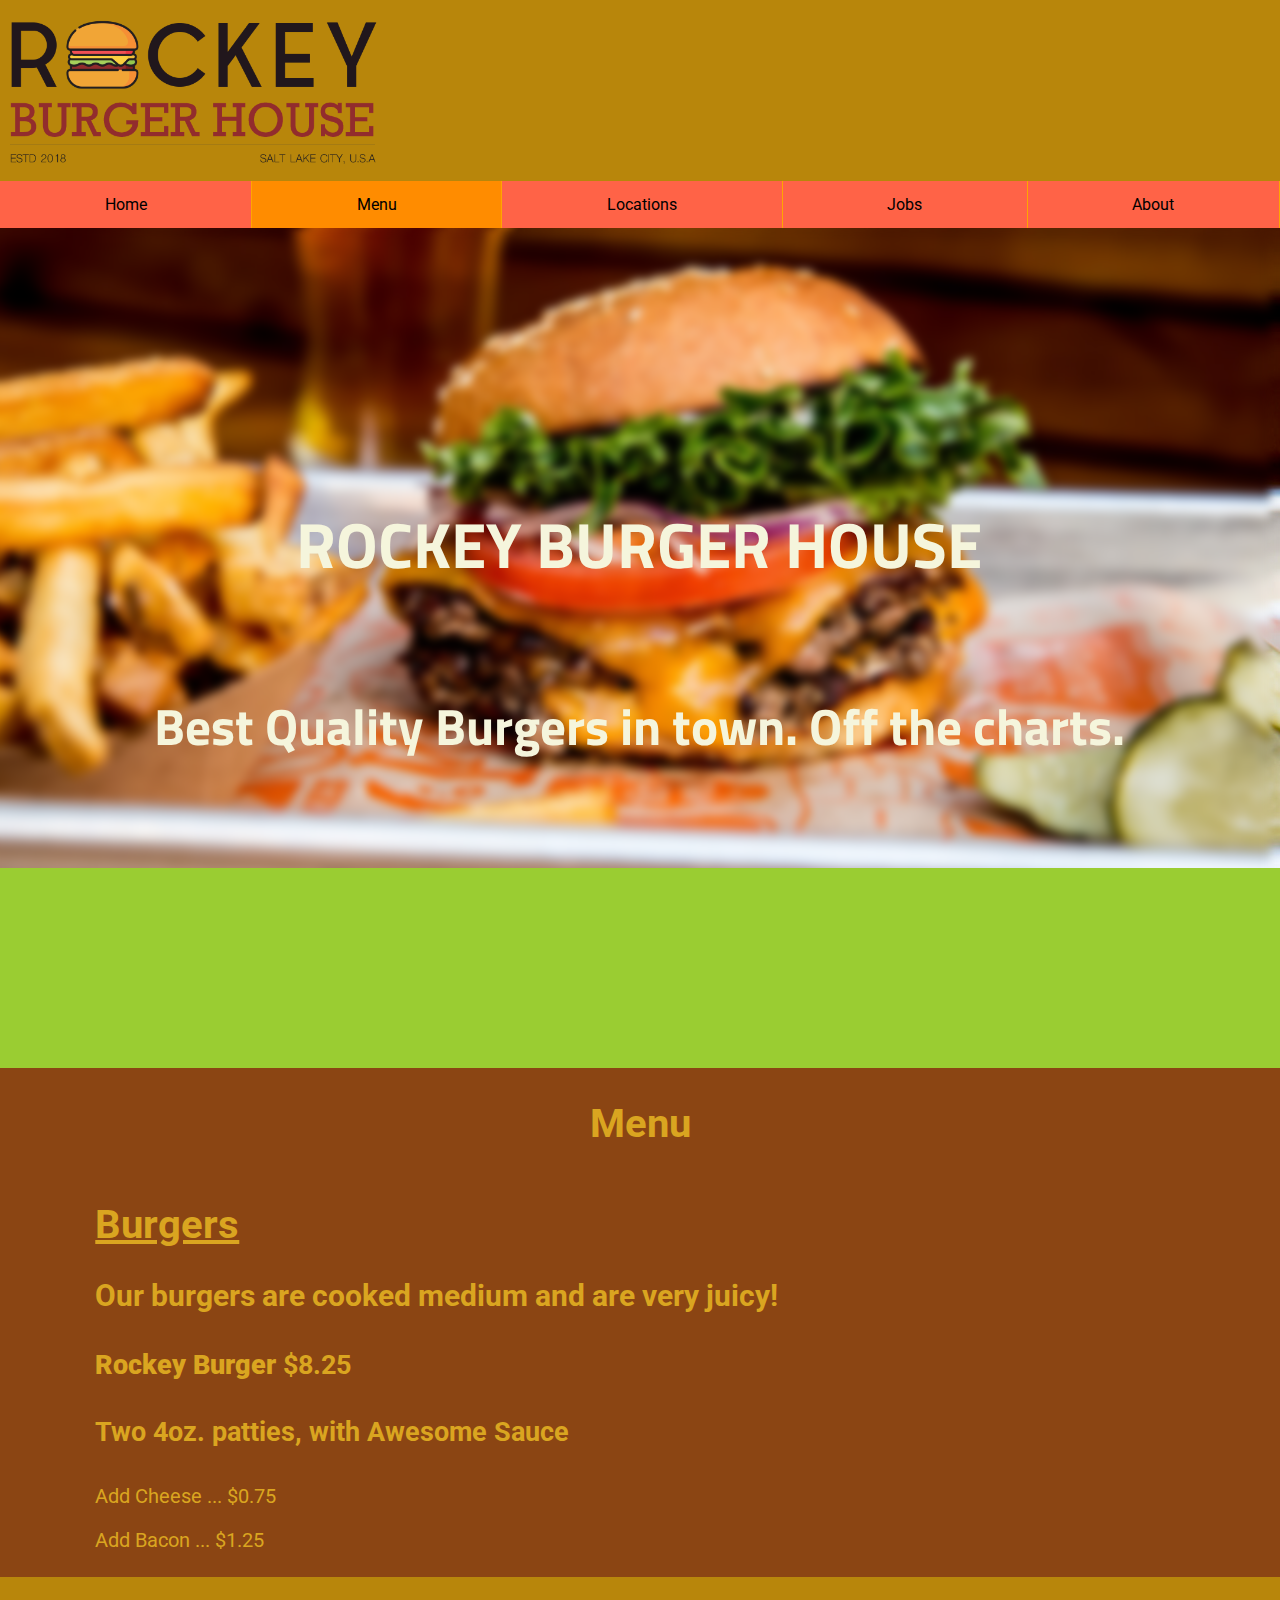
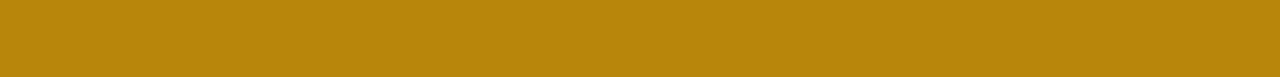
<file: HTML/menu.html>
<!DOCTYPE html>
<html lang="en">
<head>
    <meta charset="UTF-8">
    <meta name="viewport" content="width=device-width, initial-scale=1.0">
    <title>Rockey Burgers</title>
    <link rel="stylesheet" href="https://stackpath.bootstrapcdn.com/bootstrap/4.1.3/css/bootstrap.min.css"
          integrity="sha384-MCw98/SFnGE8fJT3GXwEOngsV7Zt27NXFoaoApmYm81iuXoPkFOJwJ8ERdknLPMO" crossorigin="anonymous">
    <link href="https://fonts.googleapis.com/css?family=Roboto|Titillium+Web" rel="stylesheet">
    <link href="../Css/styles.css" rel='stylesheet'>


</head>

<body class="background">
    <div>
        <header>
            <div class="header">
                <a href="Index.html"><img src="../Images/logo.png" class="logo" alt="Rockey Burger Logo"/></a>
            </div>
            <nav>
                <ul>
                    <li><a href="Index.html">Home</a></li>
                    <li class="active"><a href="menu.html">Menu</a></li>
                    <li><a href="locations.html">Locations</a></li>
                    <li><a href="jobs.html">Jobs</a></li>
                    <li><a href="about.html">About</a></li>
                </ul>
            </nav>
        </header>
        <div class="burger">
            <div class="burger-text">
                <h1 class="bigger-text">ROCKEY BURGER HOUSE</h1>
                <h3 class="big-text">Best Quality Burgers in town. Off the charts.</h3>
            </div>
        </div>
        <div class="pre-main">

        </div>
        <div class="main">
            <h1 class="center">Menu</h1>
            <div class="container">
                <h1></h1>
                <div class="row">
                    <div class="col-lg col-md-6 col-sm-12"> <h1>
                        Burgers
                    </h1><h3>Our burgers are cooked medium and are very juicy!</h3>
                        <h4><strong>Rockey Burger</strong> $8.25</h4>
                        <h4>Two 4oz. patties, with Awesome Sauce</h4>
                        <p>Add Cheese ... $0.75</p>
                        <p>Add Bacon ... $1.25</p>
                    </div>
                    <div class="col-lg col-md-6 col-sm-12"></div>
                    <div class="col-lg col-md-6 col-sm-12"></div>
                </div>
                <h1></h1>
                <div class="row">
                    <div class="col-lg col-md-6 col-sm-12"></div>
                    <div class="col-lg col-md-6 col-sm-12"></div>
                    <div class="col-lg col-md-6 col-sm-12"></div>
                </div>
                <h1></h1>
                <div class="row">
                    <div class="col-lg col-md-6 col-sm-12"></div>
                    <div class="col-lg col-md-6 col-sm-12"></div>
                    <div class="col-lg col-md-6 col-sm-12"></div>
                </div>
                <h1></h1>
                <div class="row">
                    <div class="col-lg col-md-6 col-sm-12"></div>
                    <div class="col-lg col-md-6 col-sm-12"></div>
                    <div class="col-lg col-md-6 col-sm-12"></div>
                </div>
                <h1></h1>
                <div class="row">
                    <div class="col-lg col-md-6 col-sm-12"></div>
                    <div class="col-lg col-md-6 col-sm-12"></div>
                    <div class="col-lg col-md-6 col-sm-12"></div>
                </div>
                <h1></h1>
                <div class="row">
                    <div class="col-lg col-md-6 col-sm-12"></div>
                    <div class="col-lg col-md-6 col-sm-12"></div>
                    <div class="col-lg col-md-6 col-sm-12"></div>
                </div>
                <!--
                <div class="burgers">

                    <h3>Our burgers are cooked medium and are very juicy!</h3>
                    <div>
                        <h4><strong>Rockey Burger</strong> $8.25</h4>
                        <h4>Two 4oz. patties, with Awesome Sauce</h4>
                        <p>Add Cheese ... $0.75</p>
                        <p>Add Bacon ... $1.25</p>
                    </div>
                    <div>
                        <h4><strong>Super Burger</strong> $5.75</h4>
                        <h4>4oz. patties, with Awesome Sauce</h4>
                        <p>Add Cheese ... $0.50</p>
                        <p>Add Bacon ... $1.25</p>
                    </div>
                    <div>
                        <h1>
                            Toppings
                        </h1>
                        <ul>
                            <li><strong>Free</strong></li>
                            <li>Lettuce</li>
                            <li>Tomato</li>
                            <li>Red Onions</li>
                            <li>Jalapenos</li>
                            <li>Grilled Onions</li>
                            <li>Housemade Pickles</li>
                        </ul>
                        <ul>
                            <li>Avocado $1.25</li>
                            <li>Bacon $1.25</li>
                            <li>Roasted Portabello $1.25</li>
                            <li>Organic Egg $1.50</li>
                        </ul>


                    </div>


                </div>
                <div class="fries">

                </div>
                <div class="chicken">

                </div>
                <div class="drinks">

                </div>
                <div class="cones">

                </div>
                <div class="shakes">

                </div>

            </div>
-->
            </div>
        </div>
        <footer class="footer">

        </footer>
    </div>
    <script src="https://code.jquery.com/jquery-3.3.1.slim.min.js"
            integrity="sha384-q8i/X+965DzO0rT7abK41JStQIAqVgRVzpbzo5smXKp4YfRvH+8abtTE1Pi6jizo"
            crossorigin="anonymous"></script>
    <script src="https://cdnjs.cloudflare.com/ajax/libs/popper.js/1.14.3/umd/popper.min.js"
            integrity="sha384-ZMP7rVo3mIykV+2+9J3UJ46jBk0WLaUAdn689aCwoqbBJiSnjAK/l8WvCWPIPm49"
            crossorigin="anonymous"></script>
    <script src="https://stackpath.bootstrapcdn.com/bootstrap/4.1.3/js/bootstrap.min.js"
            integrity="sha384-ChfqqxuZUCnJSK3+MXmPNIyE6ZbWh2IMqE241rYiqJxyMiZ6OW/JmZQ5stwEULTy"
            crossorigin="anonymous"></script>
</body>
</html>
</file>
<file: Css/styles.css>
body{
    margin: 0;
    padding: 0;
    height: 100%;
    width: 100%;
    font-family: 'Roboto', sans-serif;
}
ul {
    list-style-type: none;
    margin: 0;
    padding: 0;
    overflow: hidden;
    background-color: tomato;
    display: flex;
    flex-wrap: wrap;

}

li {
    flex-grow: 1;
    flex-shrink: 1;
    flex-basis: auto;
    border-right: 1px solid orange;

}

li a {
    display: block;
    color: black;
    text-align: center;
    padding: 14px 16px;
    text-decoration: none;

}

li a:hover {
    background-color: goldenrod;

}

a:hover {
    color: tomato;
}

a:link {
    text-decoration: none;
}

a:visited {
    text-decoration: none;
}

p {
    color: goldenrod;
    font-size: 20px;
}

h1 {
    color: goldenrod;
    font-size: 40px;
}

h3 {
    color: goldenrod;
    font-size: 30px;
}

h4 {
    color: goldenrod;
    font-size: 27px;
}

h5 {
    color: goldenrod;
    font-size: 25px;
}

form {
    display: flex;
    flex-wrap: wrap;
    flex-direction: column;
    justify-content: center;
}

label {
    width: 120px;
    display: inline-block;
    padding: 5px;
}
.myinput {
    padding: 5px;
}

.locations a:hover {
    color: tomato;
}

.locations a {
    color: goldenrod;
    font-size: 27px;
}

.logo {
    width: 30%;
    height: 30%;
}

.active {
    background-color: darkorange;
}

.header {
    background-color: darkgoldenrod;
}

.pre-main {
    background-color: yellowgreen;
    min-height: 190px;
    padding: 5px;
    left: 5%;
    top: 50%;
}

.main {
    background-color: saddlebrown;
    height: auto;
    min-height: 190px;
    padding: 5px;
    left: 5%
}

.footer {
    background-color: darkgoldenrod;
    min-height: 100px;
}

.background {
    background-color: dimgray;
}


.burger {
    background: url(../Images/burger-hero.jpg) no-repeat center;
    background-size: cover;
    height: 50vw;
    width: 100%;
    position: relative;
    overflow: hidden;

}
.burger:after {
    content: '';
    height: 51vw;
    width: 100vw;
    background: inherit;
    position: absolute;
    top: 0;
    left: -10px;
    -webkit-filter: blur(5px);
    -moz-filter: blur(5px);
    -o-filter: blur(5px);
    -ms-filter: blur(5px);
    filter: blur(5px);
}

.burger-text {
    text-align: center;
    position: absolute;
    height: auto;
    left: 12%;
    top: 35%;
    font-family: 'Titillium Web', sans-serif;
    display: flex;
    flex-direction: column;
    z-index: 1;

}

.bigger-text {
    font-size: 5vw;
    color: beige;
}

.big-text {
    font-size: 4vw;
    color: beige;
}

.red-text {
    color: red;
    font-size: 30px;
    text-align: center;
}

.black-text {
    position: center;
    font-size: 20px;
    color: black;
}

.social-media {
    text-align: center;
    position: center;
}

.center {
    text-align: center;
    position: center;
}

.container {
    display: flex;
    justify-content: space-evenly;
    flex-wrap: wrap;
    flex-direction: row;


}
.container h1{
    text-decoration: underline;
}

.form {
    color: white;
    padding: 5px;
}

.locations {
    max-width: 300px;
}
.locations h1 {
    height: 100px;
}
.button{
    margin: 15px;
}
@media only screen and (max-width: 400px) {
    ul{
        flex-direction: column;
        flex-wrap: nowrap;
    }
}
#expensive{
    display: none;
}
#beef{
    display: none;
}
</file>
